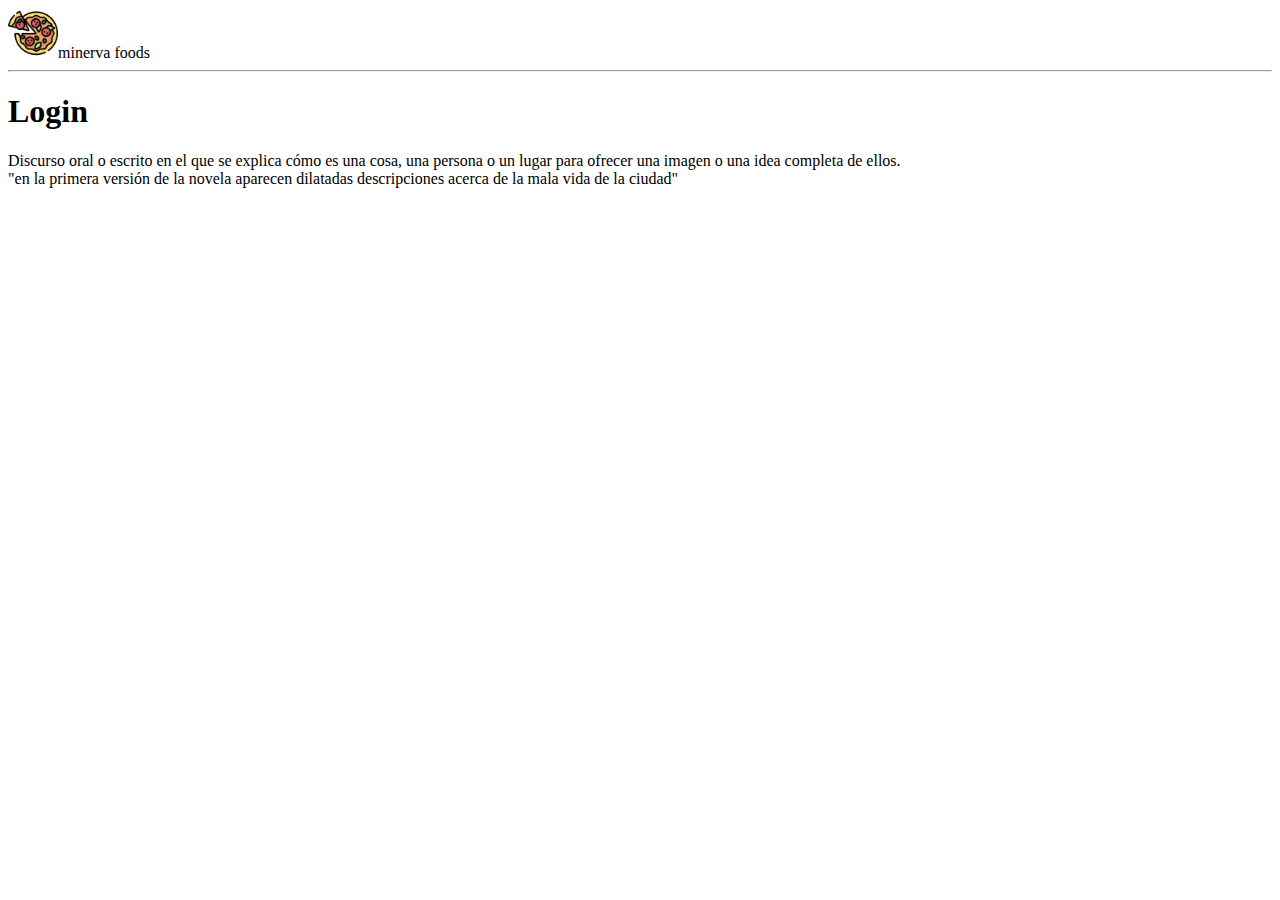
<file: index.html>
<!DOCTYPE html>
<html lang="en">

<head>
    <meta charset="UTF-8">
    <meta http-equiv="X-UA-Compatible" content="IE=edge">
    <meta name="viewport" content="width=device-width, initial-scale=1.0">
    <title>Pedidos</title>
</head>

<nav class="navbar bg-light">
    <div class="container-fluid">
      <a class="navbar-brand">
        <img src="/img/pizza.png" alt="Logo" width="50" height="50">minerva foods
      </a>
     
    </div>
</nav>
<body> 
    <hr>
    <h1>Login</h1>
    
    <p> Discurso oral o escrito en el que se explica cómo es una cosa, una persona o un lugar para ofrecer una imagen o una idea completa de ellos.<br>"en la primera versión de la novela aparecen dilatadas descripciones acerca de la mala vida de la ciudad"</p>
    
</body>

</html>
</file>
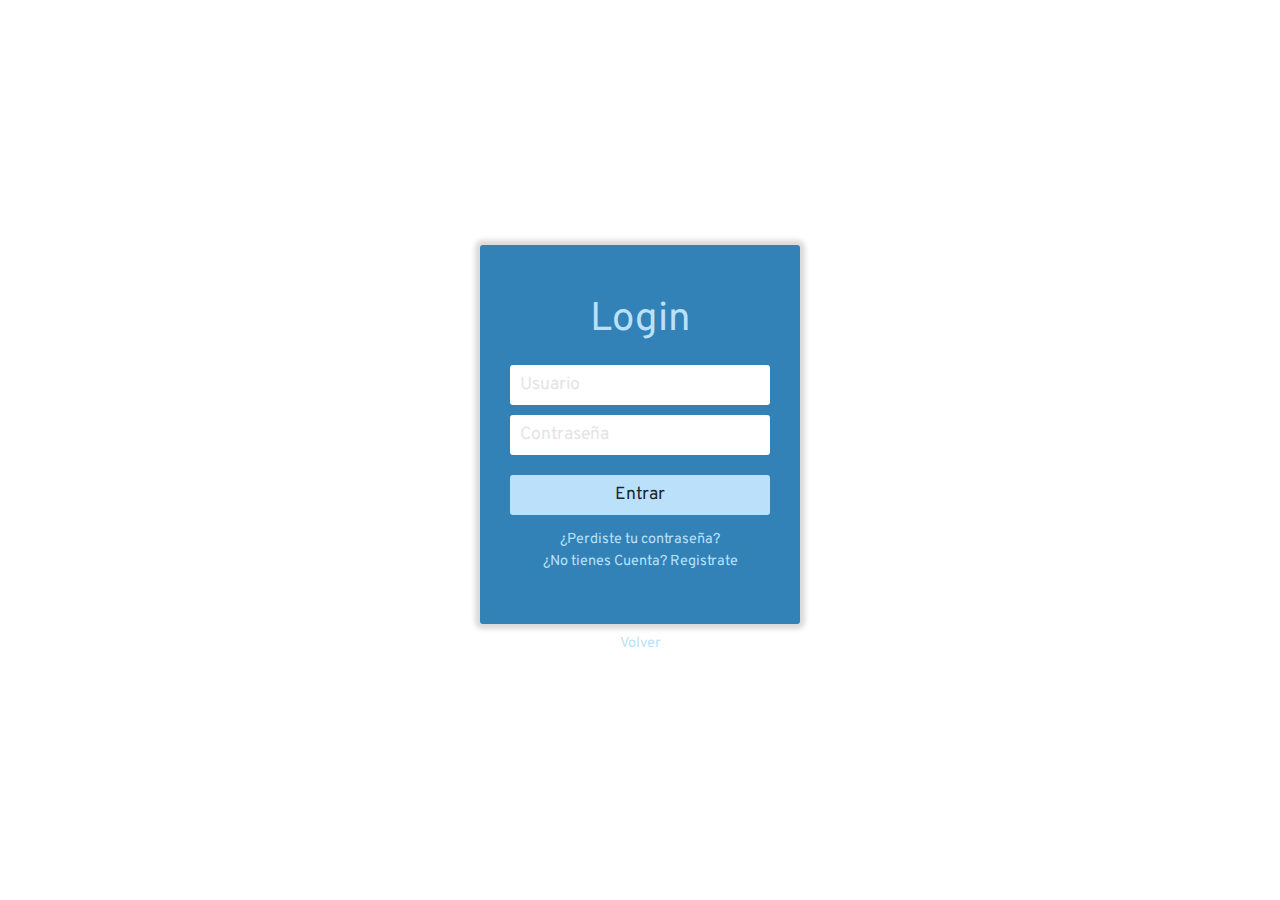
<file: Proyecto/login.html>
<!-- Define que el documento esta bajo el estandar de HTML 5 -->
<!doctype html>

<!-- Representa la raíz de un documento HTML o XHTML. Todos los demás elementos deben ser descendientes de este elemento. -->
<html lang="es">
    
    <head>
        
        <meta charset="utf-8">
        
        <title> Pedidos</title>    
        
        <meta name="viewport" content="width=device-width, initial-scale=1.0">
        
        <meta name="author" content="Videojuegos & Desarrollo">
        <meta name="description" content="Muestra de un formulario de acceso en HTML y CSS">
        <meta name="keywords" content="Formulario Acceso, Formulario de LogIn">
        
        <link href="https://fonts.googleapis.com/css?family=Nunito&display=swap" rel="stylesheet"> 
        <link href="https://fonts.googleapis.com/css?family=Overpass&display=swap" rel="stylesheet">
        
        <!-- Link hacia el archivo de estilos css -->
        <link rel="stylesheet" href="css/login.css">
        
        <style type="text/css">
            
        </style>
        
        <script type="text/javascript">
        
        </script>
        
    </head>
    
    <body>
        
        <div id="contenedor">
            <div id="central">
                <div id="login">
                    <div class="titulo">
                        Login
                    </div>
                    <form id="loginform">
                        <input type="text" name="usuario" placeholder="Usuario" required>
                        
                        <input type="password" placeholder="Contraseña" name="password" required>
                        
                        <button type="submit" title="Ingresar" name="Ingresar">Entrar</button>
                    </form>
                    <div class="pie-form">
                        <a href="#">¿Perdiste tu contraseña?</a>
                        <a href="#">¿No tienes Cuenta?  Registrate</a>
                    </div>
                </div>
                <div class="inferior">
                    <a href="#">Volver</a>
                </div>
            </div>
        </div>
            
    </body>
</html>
</file>
<file: Proyecto/css/login.css>
body {
    font-family: 'Overpass', sans-serif;
    font-weight: normal;
    font-size: 100%;
    color: #1b262c;
    
    margin: 0;
    background-color: #ffffff;
}

#contenedor {
    display: flex;
    align-items:center;
    float: right;  
    justify-content: center;
    
    margin: 0;
    padding: 0;
    min-width: 100vw;
    min-height: 100vh;
    width: 100%;
    height: 100%;
}

#central {
    max-width: 320px;
    width: 100%;
}

.titulo {
    font-size: 250%;
    color:#bbe1fa;
    text-align: center;
    margin-bottom: 20px;
}

#login {
    width: 100%;
    padding: 50px 30px;
    background-color: #3282b8;
    
    -webkit-box-shadow: 0px 0px 5px 5px rgba(0,0,0,0.15);
    -moz-box-shadow: 0px 0px 5px 5px rgba(0,0,0,0.15);
    box-shadow: 0px 0px 5px 5px rgba(0,0,0,0.15);
    
    border-radius: 3px 3px 3px 3px;
    -moz-border-radius: 3px 3px 3px 3px;
    -webkit-border-radius: 3px 3px 3px 3px;
    
    box-sizing: border-box;
}

#login input {
    font-family: 'Overpass', sans-serif;
    font-size: 110%;
    color: #1b262c;
    
    display: block;
    width: 100%;
    height: 40px;
    
    margin-bottom: 10px;
    padding: 5px 5px 5px 10px;
    
    box-sizing: border-box;
    
    border: none;
    border-radius: 3px 3px 3px 3px;
    -moz-border-radius: 3px 3px 3px 3px;
    -webkit-border-radius: 3px 3px 3px 3px;
}

#login input::placeholder {
    font-family: 'Overpass', sans-serif;
    color: #E4E4E4;
}

#login button {
    font-family: 'Overpass', sans-serif;
    font-size: 110%;
    color:#1b262c;
    width: 100%;
    height: 40px;
    border: none;
    
    border-radius: 3px 3px 3px 3px;
    -moz-border-radius: 3px 3px 3px 3px;
    -webkit-border-radius: 3px 3px 3px 3px;
    
    background-color: #bbe1fa;
    
    margin-top: 10px;
}

#login button:hover {
    background-color: #0f4c75;
    color:#bbe1fa;
}

.pie-form {
    font-size: 90%;
    text-align: center;    
    margin-top: 15px;
}

.pie-form a {
    display: block;
    text-decoration: none;
    color: #bbe1fa;
    margin-bottom: 3px;
}

.pie-form a:hover {
    color: #0f4c75;
}

.inferior {
    margin-top: 10px;
    font-size: 90%;
    text-align: center;
}

.inferior a {
    display: block;
    text-decoration: none;
    color: #bbe1fa;
    margin-bottom: 3px;
}

.inferior a:hover {
    color: #3282b8;
}
</file>
